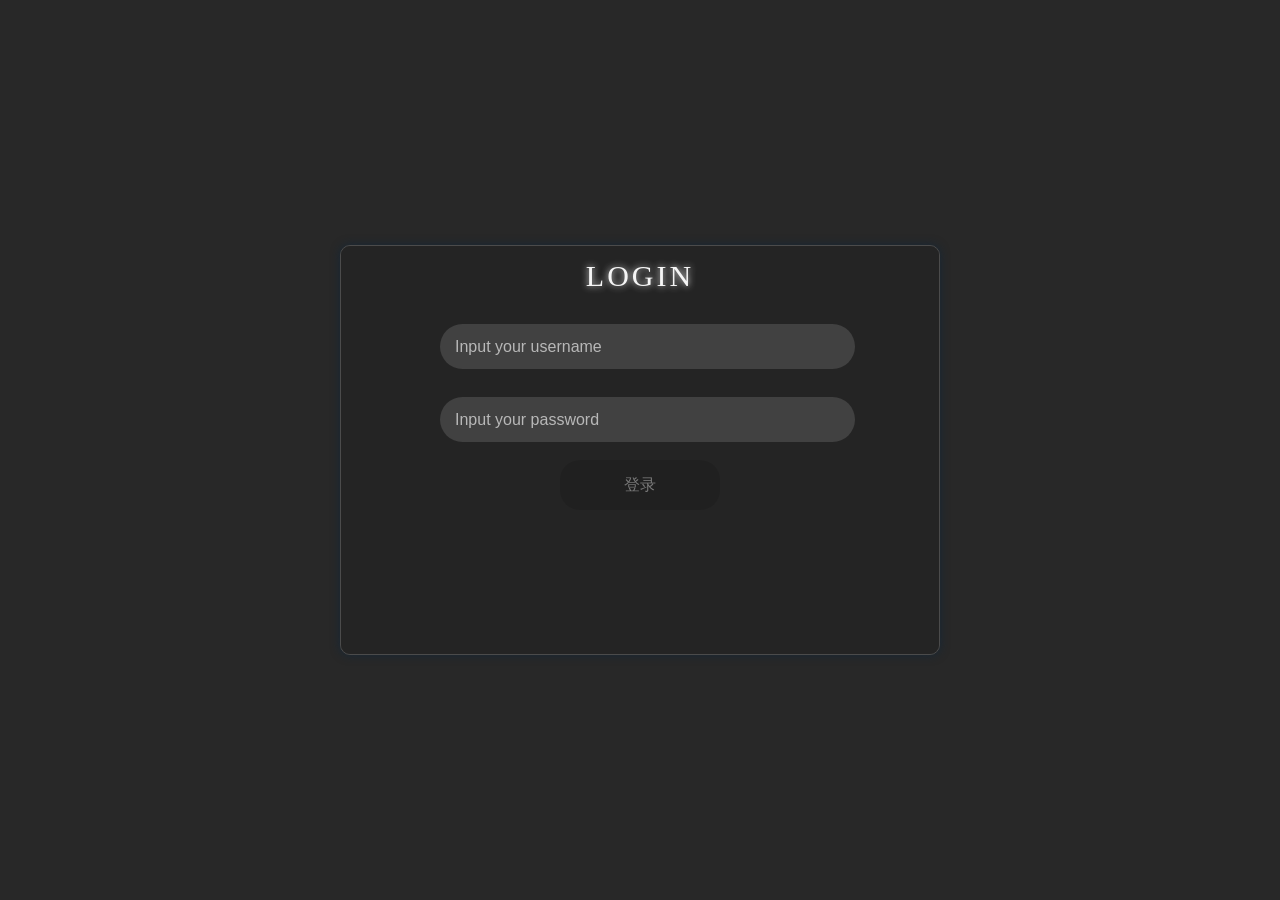
<file: src/views/index/index.html>
<!DOCTYPE html>
<html lang="zh-CN">
<head>
    <meta charset="UTF-8">
    <meta name="viewport" content="width=device-width, initial-scale=1.0">
    <title>登录</title>
    <link rel="stylesheet" href="./style.css">
</head>
<body>
    
    <div class="container">
       <div class="login-box">
            <div class="apple-btn login-apple">
                <li class="red-btn"></li>
                <li class="yellow-btn"></li>
                <li class="green-btn"></li>
            </div>
            <div class="title">Login</div>
            <div class="input">
                <input type="text" id="login-user" placeholder="Input your username" autocomplete="username">
            </div>
            <div class="input">
                <input type="password" id="login-password" placeholder="Input your password" autocomplete="current-password">
            </div>
            <button type="button" class="btn login-btn">
                <span>登录</span>
            </button>
            <div class="auth-message" id="login-message" role="status" aria-live="polite"></div>
            <div class="change-box login-change">
                <div class="change-btn toSign">
                    <span>去注册</span>
                </div>
            </div>
       </div>

       <div class="sign-box">
            <div class="apple-btn sign-apple">
                <li class="red-btn"></li>
                <li class="yellow-btn"></li>
                <li class="green-btn"></li>
            </div>
            <div class="title">Sign</div>
            <div class="input">
                <input type="text" id="sign-user" placeholder="Have A Good Name?" autocomplete="username">
            </div>
            <div class="input">
                <input type="password" id="sign-password" placeholder="Keep Secret" autocomplete="new-password">
            </div>
            <div class="input">
                <input type="text" id="sign-code" placeholder="Authorization Code" autocomplete="off">
            </div>
            <button type="button" class="btn sign-btn">
                <span>注册</span>
            </button>
            <div class="auth-message" id="sign-message" role="status" aria-live="polite"></div>
            <div class="change-box sign-change">
                <div class="change-btn toLogin">
                    <span>去登陆</span>
                </div>
            </div>
       </div>
    </div>

    <script src="./script.js"></script>
</body>
</html>
</file>
<file: src/views/index/style.css>
* {
    padding: 0px;
    margin: 0px;
}

html, body {
    height: 100%;
    width: 100%;
    background: #282828;
    overflow: hidden;
}

.container {
    position: absolute;
    height: 410px;
    width: 600px;
    background-color: #333333;
    top: 50%;
    left: 50%;
    transform: translate(-50%, -30%);
    border-radius: 10px;
    box-shadow: 0px 0px 10px rgba(17, 39, 59, 0.8);
    border: 1px solid #4b4b4b;
    overflow: hidden;
    box-sizing: border-box;
    opacity: 0;
    transition: 1s;
}

.container-show {
    transform: translate(-50%,-50%) ;
    opacity: 1;
}

.container:hover .title {
    font-size: 20px;
    /* transform: translate(0,-30%); */
}

.container:hover input {
    transform: translate(0, -30%);
}

.container:hover .btn {
    height: 30px;
    width: 90px;
    transform: translate(0,-30%);
    font-size: 12px;
}

.container:hover .change-box {
    height: 200px;
}

.container:hover .change-btn {
    display: block;
}

.title {
    margin-top: 10px;
    position: relative;
    height: 40px;
    width: 100%;
    font-size: 30px;
    display: flex;
    justify-content: center;
    align-items: center;
    text-transform: uppercase;
    font-weight: 500;
    letter-spacing: 3px;
    transition: .4s;
}
.login-box .title {
    color: #f5f5f5;
    text-shadow: 0px 0px 7px rgba(255, 255, 255, .9);
}

.input {
    width: 400px;
    height: 45px;
    position: relative;
    margin: 28px auto;
    /* border-radius: 45px;
    overflow: hidden; */
}

input {
    position: relative;
    width: 100%;
    height: 100%;
    border: none;
    outline: none;
    /* box-sizing: border-box; */
    padding-left: 15px;
    font-size: 16px;
    color: #f1f1f1;
    background-color: #414141;
    border-radius: 45px;
    transition: .4s;
}

input::placeholder {
    color: #b8b8b8;
}

.login-box input:focus {
    box-shadow: 0 0 10px rgba(1,1,1, .8);
}

.btn {
    height: 50px;
    width: 160px;
    position: relative;
    margin: -10px auto;
    background-color: rgba(0, 0, 0, 0.1);
    border-radius: 20px;
    color: rgba(255, 255, 255, .4);
    display: flex;
    justify-content: center;
    align-items: center;
    cursor: pointer;
    transition: .4s;
    border: none;
    font: inherit;
}

.auth-message {
    position: absolute;
    right: 0;
    bottom: 12px;
    left: 0;
    min-height: 18px;
    padding: 0 24px;
    color: rgba(255, 255, 255, .85);
    font-size: 13px;
    text-align: center;
}

.sign-box .auth-message {
    color: #1e90ff;
}

.message-success {
    color: #16803c !important;
}

.message-error {
    color: #c0392b !important;
}

.change-box {
    position: absolute;
    height: 0px;
    width: 100%;
    clip-path: polygon(100% 50%, 50% 100%, 100% 100%);
    bottom: 0px;
    transition: .4s;
}

.change-btn {
    position: absolute;
    bottom: 30px;
    right: 40px;
    font-size: 20px;
    display: none;
    font-weight: 500;
}
.change-btn:hover {
    text-shadow: 0px 0px 3px rgba(200, 200, 200, .8);
    cursor: pointer;
}

.login-box input {
    caret-color: white;
    color: rgba(255, 255, 255, 0.8);
}

.login-btn:hover {
    color: white;
    background-color: #57606f;
    box-shadow: rgba(0, 0, 0, 0.1);
    text-shadow: 0px 0px 2px rgba(0, 0, 0, 0.1);
}

.login-change {
    background-color: #454545;
}

.animate_login {
    transform: rotate(-90deg);
}

.animate_sign {
    transform: rotate(0deg) !important;
}



.login-box {
    position: absolute;
    height: 100%;
    width: 100%;
    background-color: #242424;
    transition: .4s;
    z-index: 1;
    transform-origin: 0 100%;
}



/* 注册框样式 */
.sign-box {
    position: absolute;
    height: 100%;
    width: 100%;
    background-color: #383838;
    transform-origin: 0 100%;
    transform: rotate(90deg);
    transition: .4s;
    z-index: 1;
}

.sign-box  .title {
    color: #f5f5f5;
    text-shadow: 0 0 10px rgba(200, 200, 200, .8);
    font-weight: 500;
}

.sign-change {
    background-color: rgba(17, 39, 59, 0.8);
}

.toLogin {
    color: white;
}

.sign-box input {
    box-shadow: 0 0 0 1px #565656;
}

.sign-box .btn {
    color: #8ab4f8;
    background-color: #444444;
    transition:.5s;
}

.sign-box .btn:hover {
    color: white;
    background-color: #1e90ff;
}



/* Mac 按钮样式及特效 */
.apple-btn {
    position: absolute;
    height: 15px;
    width: 65px;
    top: 3px;

}
.apple-btn li{
    list-style: none;
    position: relative;
    height: 15px;
    width: 15px;
    border-radius: 15px;
    opacity: 0;
}

.login-apple li{
    left: 5px;
    float: left;
}

.sign-apple li {
    right: 5px;
    float: right;
}

.sign-apple {
    right: 5px;
}

li:nth-child(2) {
    margin: 0px 2px
}

.red-btn {
    background-color: red;
    transition: .3s;
    transform: translate(0, -50%);
}

.yellow-btn {
    background-color: orange;
    /* transition-delay: .2s; */
    transition: .6s;
    transform: translate(0, -50%);
}

.green-btn {
    background-color: rgb(15, 136, 15);
    /* transition-delay: .3s; */
    transition: .9s;
    transform: translate(0, -50%);
}

.container:hover .red-btn {
    opacity: 1;
    transform: translate(0,0);
}
.container:hover .yellow-btn {
    opacity: 1;
    transform: translate(0,0);
}
.container:hover .green-btn {
    opacity: 1;
    transform: translate(0,0);
}
</file>
